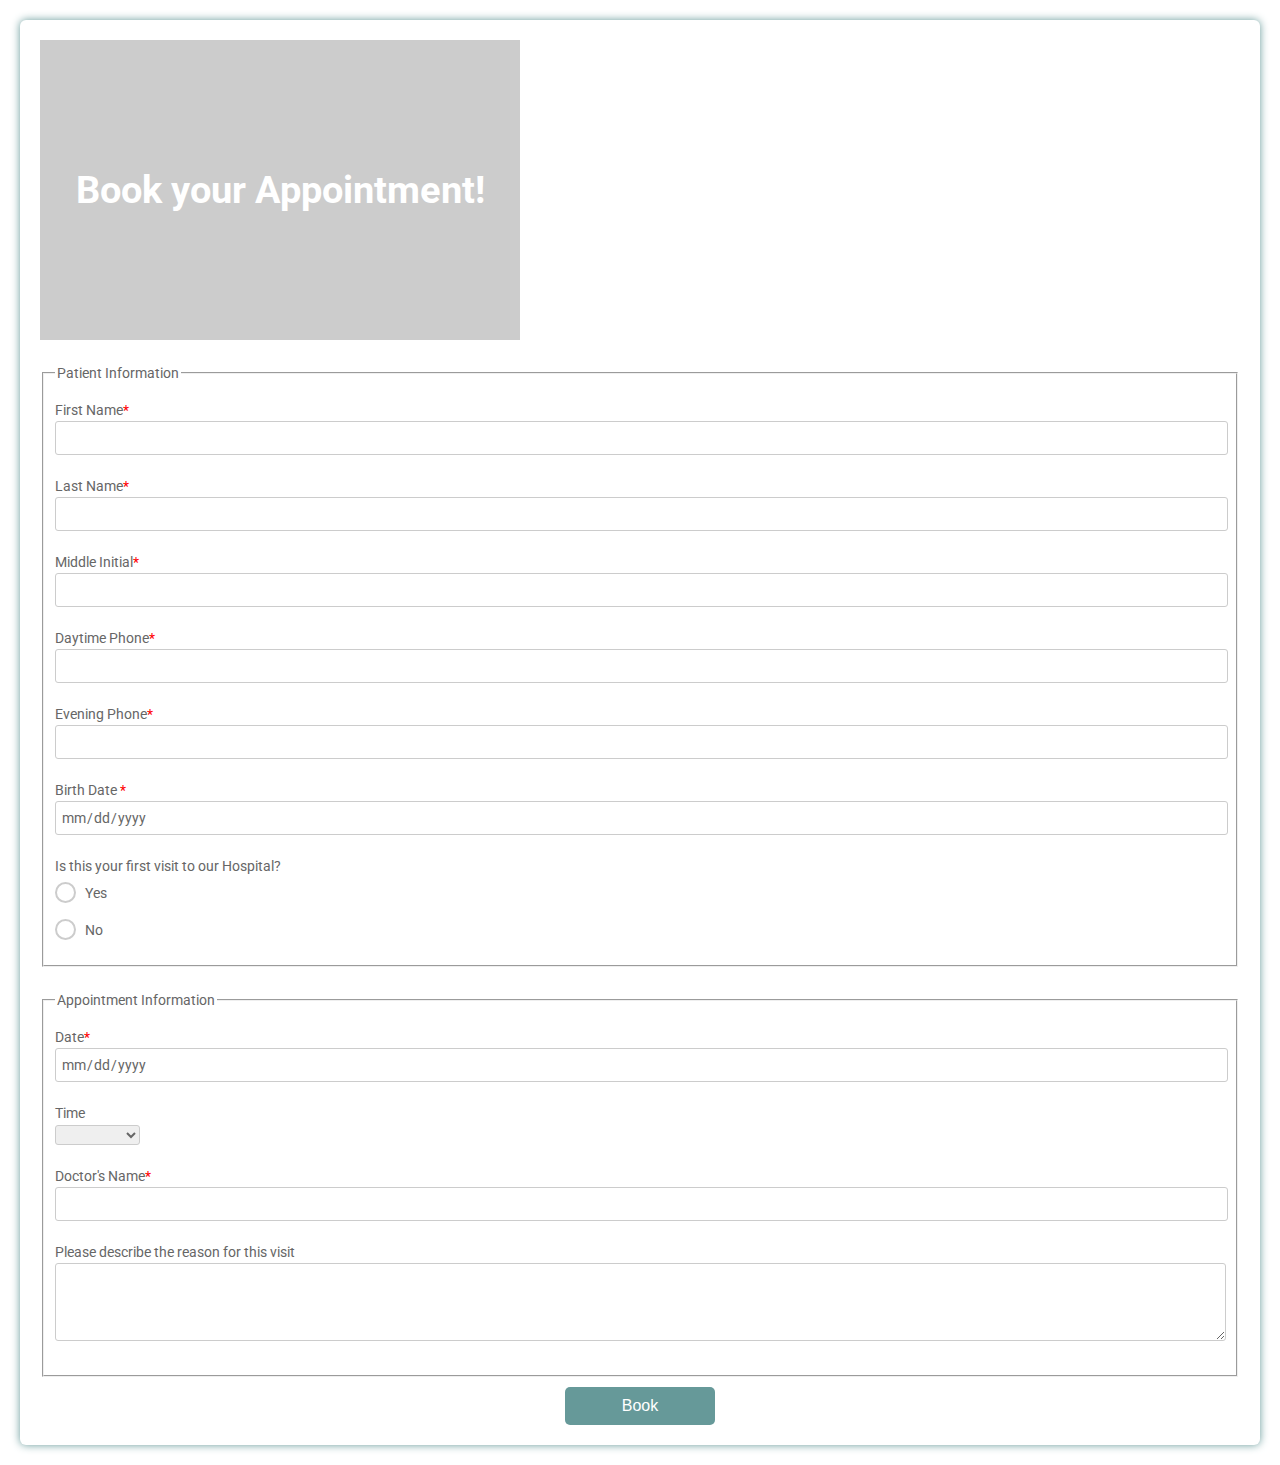
<file: base/templates/base/bookform.html>
<!DOCTYPE html>
<html>
  <head>
    <title>Book your Appointment</title>
    <link href="https://fonts.googleapis.com/css?family=Roboto:300,400,500,700" rel="stylesheet">
    <link rel="stylesheet" href="https://use.fontawesome.com/releases/v5.5.0/css/all.css" integrity="sha384-B4dIYHKNBt8Bc12p+WXckhzcICo0wtJAoU8YZTY5qE0Id1GSseTk6S+L3BlXeVIU" crossorigin="anonymous">
    <style>
      html, body {
      min-height: 100%;
      }
      body, div, form, input, select, textarea, label, p { 
      padding: 0;
      margin: 0;
      outline: none;
      font-family: Roboto, Arial, sans-serif;
      font-size: 14px;
      color: #666;
      line-height: 22px;
      }
      h1 {
      position: absolute;
      margin: 0;
      font-size: 38px;
      color: #fff;
      z-index: 2;
      line-height: 83px;
      }
      textarea {
      width: calc(100% - 12px);
      padding: 5px;
      }
      .testbox {
      display: flex;
      justify-content: center;
      align-items: center;
      height: inherit;
      padding: 20px;
      }
      form {
      width: 100%;
      padding: 20px;
      border-radius: 6px;
      background: #fff;
      box-shadow: 0 0 8px  #669999; 
      }
      .banner {
      position: relative;
      height: 300px;
      background-image: url("https://img.freepik.com/free-vector/doctor-character-background_1270-84.jpg?w=2000");
      width:40%;  
      background-size: cover;
      display: flex;
      justify-content: center;
      align-items: center;
      text-align: center;
      }
      .banner::after {
      content: "";
      background-color: rgba(0, 0, 0, 0.2); 
      position: absolute;
      width: 100%;
      height: 100%;
      }
      input, select, textarea {
      margin-bottom: 10px;
      border: 1px solid #ccc;
      border-radius: 3px;
      }
      input {
      width: calc(100% - 10px);
      padding: 5px;
      }
      input[type="date"] {
      padding: 4px 5px;
      }
      textarea {
      width: calc(100% - 12px);
      padding: 5px;
      }
      .item:hover p, .item:hover i, .question:hover p, .question label:hover, input:hover::placeholder {
      color:  #669999;
      }
      .item input:hover, .item select:hover, .item textarea:hover {
      border: 1px solid transparent;
      box-shadow: 0 0 3px 0  #669999;
      color: #669999;
      }
      .item {
      position: relative;
      margin: 10px 0;
      }
      .item span {
      color: red;
      }
      input[type="date"]::-webkit-inner-spin-button {
      display: none;
      }
      .item i, input[type="date"]::-webkit-calendar-picker-indicator {
      position: absolute;
      font-size: 20px;
      color:  #a3c2c2;
      }
      .item i {
      right: 1%;
      top: 30px;
      z-index: 1;
      }
      [type="date"]::-webkit-calendar-picker-indicator {
      right: 1%;
      z-index: 2;
      opacity: 0;
      cursor: pointer;
      }
      input[type=radio], input[type=checkbox]  {
      display: none;
      }
      label.radio {
      position: relative;
      display: inline-block;
      margin: 5px 20px 15px 0;
      cursor: pointer;
      }
      .question span {
      margin-left: 30px;
      }
      .question-answer label {
      display: block;
      }
      label.radio:before {
      content: "";
      position: absolute;
      left: 0;
      width: 17px;
      height: 17px;
      border-radius: 50%;
      border: 2px solid #ccc;
      }
      input[type=radio]:checked + label:before, label.radio:hover:before {
      border: 2px solid  #669999;
      }
      label.radio:after {
      content: "";
      position: absolute;
      top: 6px;
      left: 5px;
      width: 8px;
      height: 4px;
      border: 3px solid  #669999;
      border-top: none;
      border-right: none;
      transform: rotate(-45deg);
      opacity: 0;
      }
      input[type=radio]:checked + label:after {
      opacity: 1;
      }
      .flax {
      display:flex;
      justify-content:space-around;
      }
      .btn-block {
      margin-top: 10px;
      text-align: center;
      }
      button {
      width: 150px;
      padding: 10px;
      border: none;
      border-radius: 5px; 
      background:  #669999;
      font-size: 16px;
      color: #fff;
      cursor: pointer;
      }
      button:hover {
      background:  #a3c2c2;
      }
      @media (min-width: 568px) {
      .name-item, .city-item {
      display: flex;
      flex-wrap: wrap;
      justify-content: space-between;
      }
      .name-item input, .name-item div {
      width: calc(50% - 20px);
      }
      .name-item div input {
      width:97%;}
      .name-item div label {
      display:block;
      padding-bottom:5px;
      }
      }
    </style>
  </head>
  <body>
    <div class="testbox">
      <form action="/">
        <div class="banner">
          <h1>Book your Appointment!</h1>
        </div>
        <br/>
        <fieldset>
          <legend>Patient Information</legend>
          <div class="item">
            <label for="fname"> First Name<span>*</span></label>
            <input id="fname" type="text" name="fname" required/>
          </div>
          <div class="item">
            <label for="lname"> Last Name<span>*</span></label>
            <input id="lname" type="text" name="lname" required/>
          </div>
          <div class="item">
            <label for="initial">Middle Initial<span>*</span></label>
            <input id="initial" type="text" name="initial" required/>
          </div>
          <div class="item">
            <label for="phone">Daytime Phone<span>*</span></label>
            <input id="phone" type="number"   name="phone" required/>
          </div>
          <div class="item">
            <label for="phone">Evening Phone<span>*</span></label>
            <input id="phone" type="number"   name="phone" required/>
          </div>
          <div class="item">
            <label for="bdate">Birth Date <span>*</span></label>
            <input id="bdate" type="date" name="bdate" required/>
            <i class="fas fa-calendar-alt"></i>
          </div>
          <div class="question">
            <label>Is this your first visit to our Hospital?</label>
            <div class="question-answer">
              <div>
                <input type="radio" value="none" id="radio_1" name="visit"/>
                <label for="radio_1" class="radio"><span>Yes</span></label>
              </div>
              <div>
                <input  type="radio" value="none" id="radio_2" name="visit"/>
                <label for="radio_2" class="radio"><span>No</span></label>
              </div>
            </div>
          </div>
        </fieldset>
        <br/>
        <fieldset>
          <legend>Appointment Information</legend>
          <div class="item">
            <label for="date">Date<span>*</span></label>
            <input id="date" type="date" name="date" required/>
            <i class="fas fa-calendar-alt"></i>
          </div>
          <div class="item">
            <p>Time</p>
            <select>
              <option selected value="" disabled selected></option>
              <option value="m" >Morning</option>
              <option value="a">Afternoon</option>
              <option value="e">Evening</option>
            </select>
          </div>
          <div class="item">
            <label for="doctorname"> Doctor's Name<span>*</span></label>
            <input id="doctorname" type="text" name="doctorname" required/>
          </div>
          
          <div class="item">
            <label for="instructions">Please describe the reason for this visit </label>
            <textarea id="instructions" rows="3"></textarea>
          </div>
        </fieldset>
        <div class="btn-block">
          <button type="Book" href="/">Book</button>
        </div>
      </form>
    </div>
  </body>
</html>
</file>
